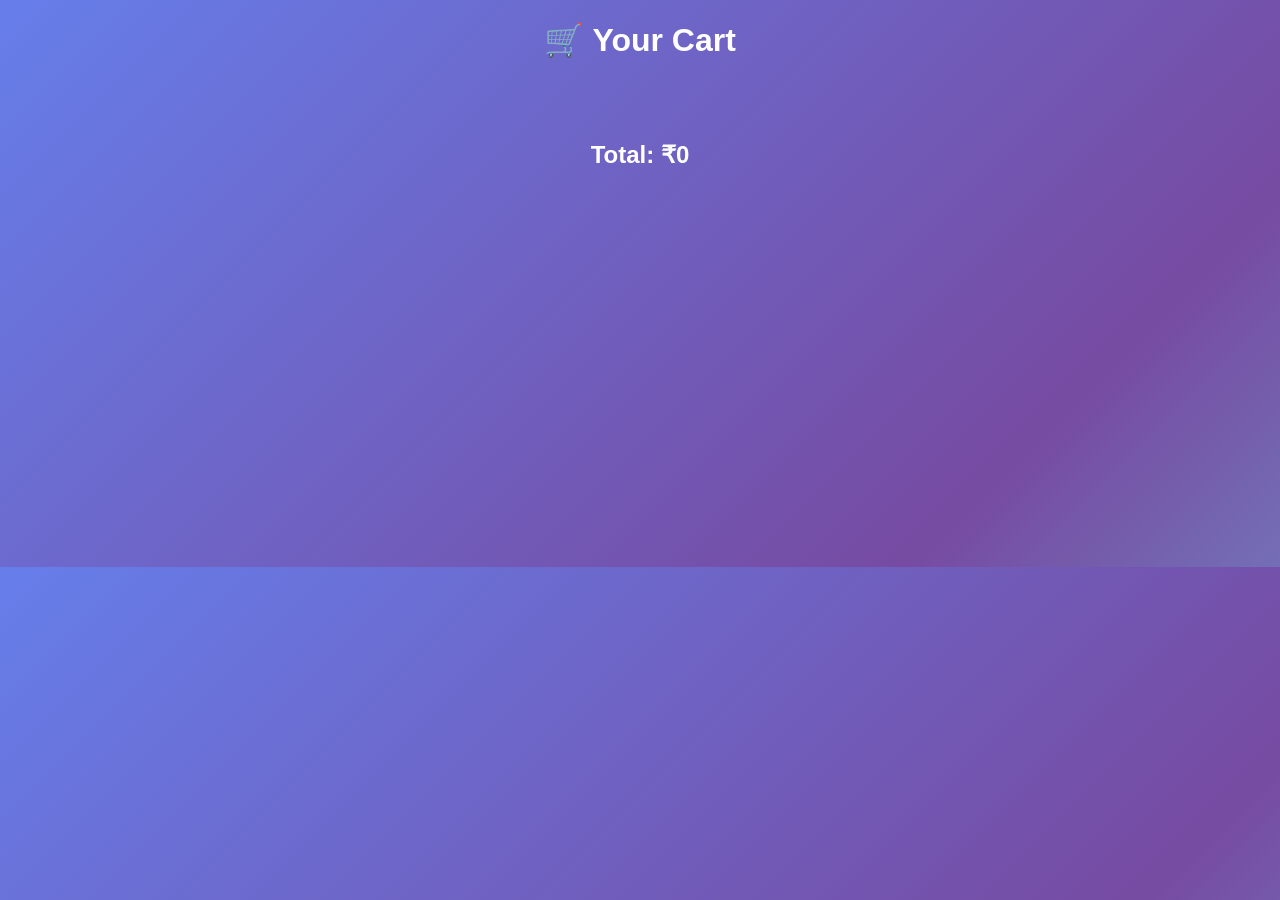
<file: cart.html>
<!DOCTYPE html>
<html lang="en">
<head>
<meta charset="UTF-8">
<title>🛒 Cart</title>
<link rel="stylesheet" href="style.css">
</head>

<body>

<h1 style="text-align:center;color:white;">🛒 Your Cart</h1>

<div id="cartContainer" class="product-grid"></div>

<h2 style="text-align:center;color:white;">
    Total: ₹<span id="totalPrice">0</span>
</h2>

<script src="cart.js"></script>
</body>
</html>
</file>
<file: style.css>
body {
    margin: 0;
    font-family: 'Segoe UI', sans-serif;

    /* 🔥 Animated Gradient Background */
    background: linear-gradient(135deg, #667eea, #764ba2, #6dd5ed, #2193b0);
    background-size: 300% 300%;
    animation: gradientBG 10s ease infinite;
}

/* Animation */
@keyframes gradientBG {
    0% { background-position: 0% 50%; }
    50% { background-position: 100% 50%; }
    100% { background-position: 0% 50%; }
}
.header {
    background: rgba(255, 255, 255, 0.15);
    backdrop-filter: blur(12px);
    color: white;
    text-align: center;
    padding: 20px;
    position: relative;
    border-bottom: 1px solid rgba(255,255,255,0.2);
}

/* Search box */
.header input {
    margin-top: 10px;
    padding: 10px;
    width: 280px;
    border-radius: 25px;
    border: none;
    outline: none;
    background: rgba(255,255,255,0.2);
    color: white;
}

.header input::placeholder {
    color: #eee;
}
/* CART */
.cart-box {
    position: absolute;
    right: 20px;
    top: 20px;
    background: #3498db;
    padding: 8px 12px;
    border-radius: 20px;
    color: white;
    font-weight: bold;
    cursor: pointer;
}

/* BUTTON */
.add-cart {
    margin-top: 10px;
    padding: 8px;
    background: #27ae60;
    color: white;
    border: none;
    border-radius: 5px;
    cursor: pointer;
}

.add-cart:hover {
    background: #219150;
}
/* CATEGORY */
.category-menu {
    margin-top: 15px;
}

.category-menu button {
    margin: 5px;
    padding: 8px 15px;
    border: none;
    border-radius: 20px;
    background: rgba(255,255,255,0.2);
    color: white;
    cursor: pointer;
    transition: 0.3s;
}

.category-menu button:hover {
    background: linear-gradient(135deg, #ff416c, #ff4b2b);
}

/* FILTERS */
.filters {
    display: flex;
    justify-content: space-around;
    align-items: center;
    padding: 15px;
    margin: 15px;
    border-radius: 15px;

    /* Glass UI */
    background: rgba(255, 255, 255, 0.15);
    backdrop-filter: blur(12px);
    color: white;

    flex-wrap: wrap;
}
.filters select,
.filters input {
    padding: 8px;
    width:20%;
    border-radius: 8px;
    border: none;
    outline: none;
}

/* Dropdown style */
.filters select {
    background: rgba(2, 2, 2, 0.2);
    color: rgba(11, 9, 9, 0.979);
}

/* Range */
#priceRange {
    accent-color: #ff4b2b;
}


.filters input[type="range"] {
    width: 100%;
}

/* PRODUCT GRID */
.product-grid {
    display: grid;
    grid-template-columns: repeat(auto-fill, minmax(220px, 1fr));
    gap: 20px;
    padding: 20px;
}

/* PRODUCT CARD */
.card {
    background: white;
    padding: 15px;
    border-radius: 10px;
    text-align: center;
    transition: 0.3s;
}

/* HOVER EFFECT */
.card:hover {
    transform: scale(1.05);
    box-shadow: 0 8px 20px rgba(0,0,0,0.2);
}

/* IMAGE */
.card img {
    width: 100%;
    height: 180px;
    object-fit: contain;
}

/* TITLE */
.card h3 {
    font-size: 15px;
    height: 40px;
    overflow: hidden;
    color: #fff;
}

.price {
    font-weight: bold;
    font-size: 18px;
    color: #ffffff;
}

.rating {
    color: #fad607;
}

/* BUTTON */
.add-cart {
    margin-top: 10px;
    padding: 10px;
    border: none;
    border-radius: 25px;
    cursor: pointer;
    color: white;
    font-weight: bold;
    background: linear-gradient(135deg, #ff416c, #ff4b2b);
    transition: 0.3s;
}

.add-cart:hover {
    background: linear-gradient(135deg, #00c6ff, #0072ff);
    transform: scale(1.05);
}

/* SLIDER */
.slider {
    width: 100%;
    height: 300px;
    overflow: hidden;
    position: relative;
}

.slides {
    display: flex;
    width: 100%;
}

/* KEY FIX */
.slide {
    min-width: 100%;
    height: 250px;
    position: relative;
}

/* IMAGE */
.slide img {
    width: 100%;
    height: 100%;
    object-fit: cover;
}

/* OVERLAY */
.slide::after {
    content: "";
    position: absolute;
    inset: 0;
    background: rgba(0,0,0,0.4);
}

/* TEXT */
.caption {
    position: absolute;
    top: 50%;
    left: 10%;
    transform: translateY(-50%);
    color: white;
    z-index: 2;
}

/* POPUP BACKGROUND */
.popup {
    display: none;
    position: fixed;
    inset: 0;
    background: rgba(0,0,0,0.6);
    justify-content: center;
    align-items: center;
    z-index: 999;
}

/* POPUP BOX */
.popup-content {
      background: linear-gradient(135deg, #667eea, #764ba2, #6dd5ed, #2193b0);
    padding: 20px;
    width: 300px;
    border-radius: 15px;
    text-align: center;
    position: relative;
}

/* IMAGE */
.popup-content img {
    width: 100%;
    height: 150px;
    object-fit: contain;
}

/* CLOSE BUTTON */
.close-btn {
    position: absolute;
    right: 10px;
    top: 10px;
    cursor: pointer;
}

/* QUANTITY */
.qty-box {
    margin: 15px 0;
}

.qty-box button {
    padding: 8px 12px;
    margin: 5px;
    font-size: 16px;
}

/* CONFIRM BUTTON */
.confirm-btn {
    background: linear-gradient(135deg, #ff416c, #ff4b2b);
    color: white;
    padding: 10px;
    border: none;
    border-radius: 20px;
    cursor: pointer;
}
</file>
